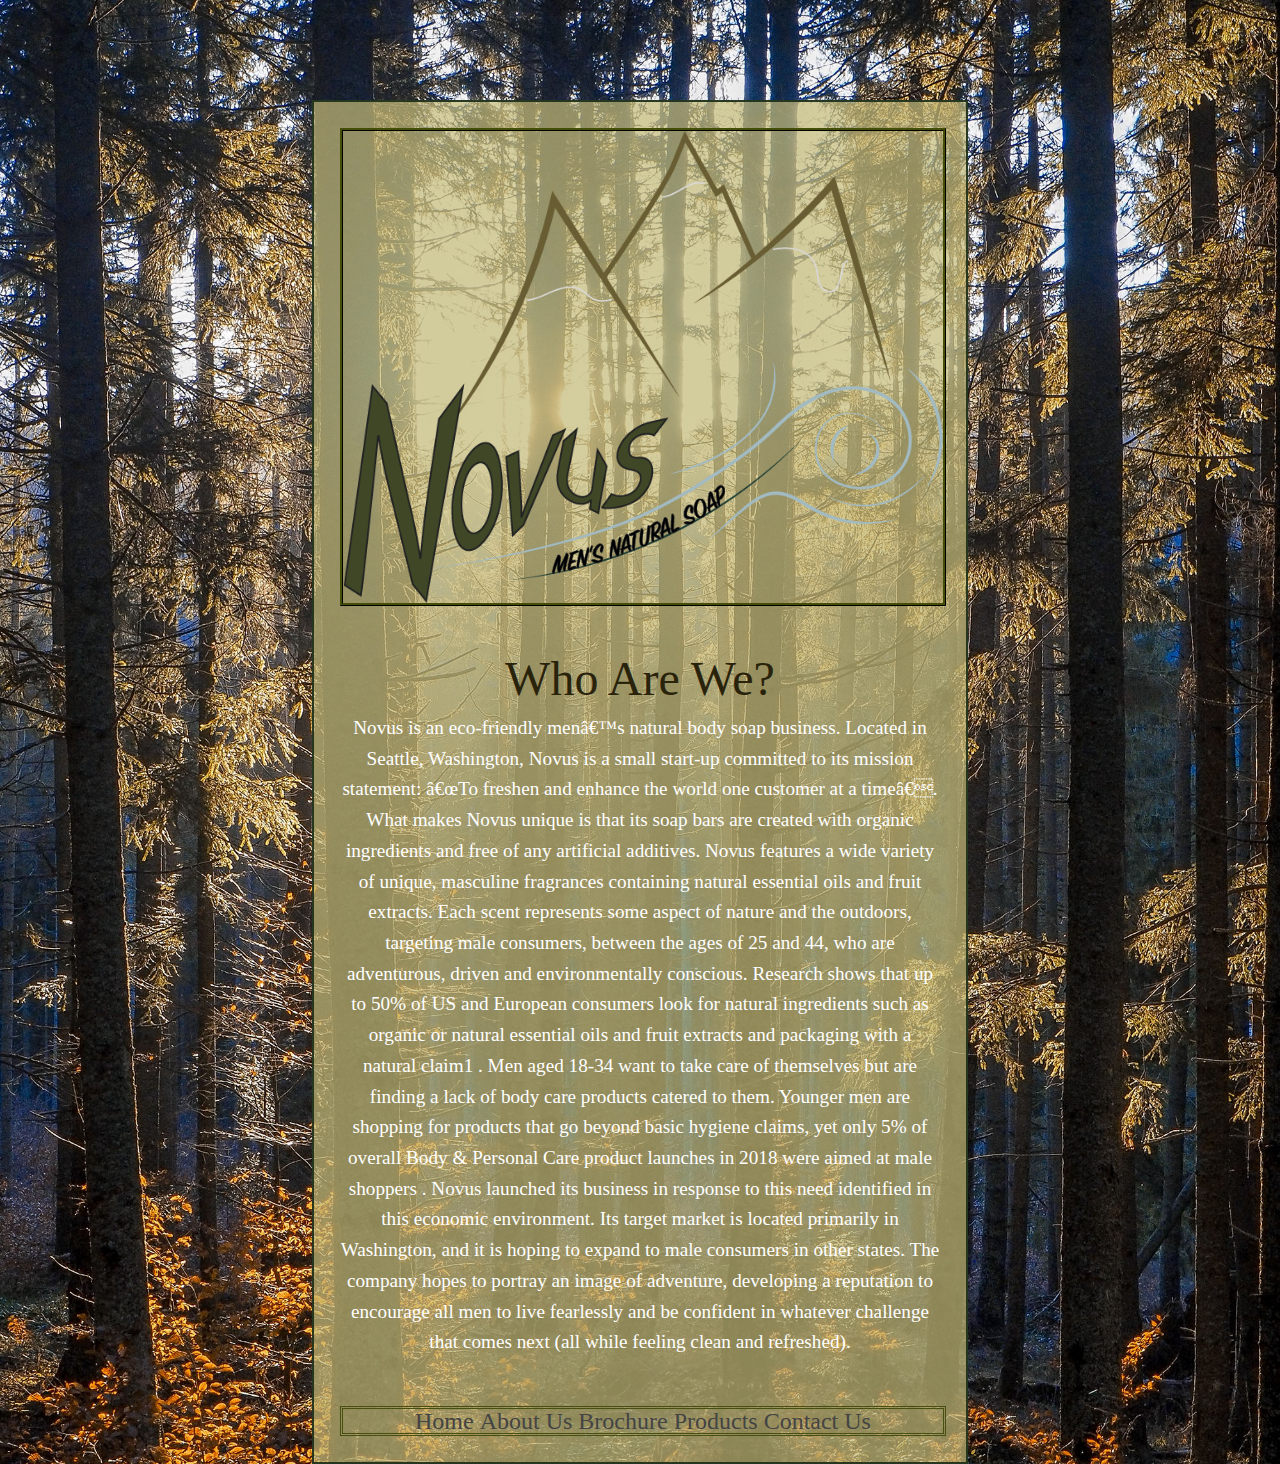
<file: aboutus.html>
<!DOCTYPE HTML>
<html>

<head>

<meta charset=”UTF-8”>

<!-- THE TITLE WILL APPEAR IN THE BROWSER WINDOW OR TAB -->
<title>Novus-About Us</title>
<link rel="stylesheet" type="text/css" href="styles-contact.css">

<link rel="preconnect" href="https://fonts.googleapis.com">
<link rel="preconnect" href="https://fonts.gstatic.com" crossorigin>
<link href="https://fonts.googleapis.com/css2?family=Fira+Sans:wght@800&display=swap" rel="stylesheet">

</head>

<body>
    <div class="center">
        <img id="logo" src="images/Novus2x.png" alt="Novus logo" width="600">
        <h1>Who Are We?</h1>
        <p>Novus is an eco-friendly men’s natural body soap business. Located in Seattle, Washington, Novus is a small start-up committed to its mission statement: “To freshen and enhance the world one customer at a time”. What makes Novus unique is that its soap bars are created with organic ingredients and free of any artificial additives. Novus features a wide variety of unique, masculine fragrances containing natural essential oils and fruit extracts. Each scent represents some aspect of nature and the outdoors, targeting male consumers, between the ages of 25 and 44, who are adventurous, driven and environmentally conscious. Research shows that up to 50% of US and European consumers look for natural ingredients such as organic or natural essential oils and fruit extracts and packaging with a natural claim1 . Men aged 18-34 want to take care of themselves but are finding a lack of body care products catered to them. Younger men are shopping for products that go beyond basic hygiene claims, yet only 5% of overall Body & Personal Care product launches in 2018 were aimed at male shoppers . Novus launched its business in response to this need identified in this economic environment. Its target market is located primarily in Washington, and it is hoping to expand to male consumers in other states. The company hopes to portray an image of adventure, developing a reputation to encourage all men to live fearlessly and be confident in whatever challenge that comes next (all while feeling clean and refreshed).</p>
        <nav>
            <ul>
                <li><a href="index.html">Home</a></li>
                <li><a href="aboutus.html">About Us</a></li>
                <li><a href="Kaabi_FoCo3pdffinal.pdf"> Brochure</a></li>
                <li><a href="https://drsquatch.com/pages/bundle-offers?campaignid=12353228521&adgroupid=120769591591&adid=498932099966&gclid=Cj0KCQjwhLKUBhDiARIsAMaTLnEvCfLhZS42g8gVUeDKdQWDBoD1EuTkcQ2_BpcQYuoaRcJJJjjHTi8aAvhaEALw_wcB" target="blank">Products</a></li>
                <li><a href="mailto:ekaabi@calpoly.edu"> Contact Us</a></li>
            </ul>
        </nav>
    </div>    <!--end of the center div-->
    




</body>

</html>
</file>
<file: styles-contact.css>
/*This is my 377 FoCo Web Page Project using Eric Meyer's reset at the top of my page -- your CSS starts on line 56 */



/* http://meyerweb.com/eric/tools/css/reset/ 
   v2.0 | 20110126
   License: none (public domain)
*/

html, body, div, span, applet, object, iframe,
h1, h2, h3, h4, h5, h6, p, blockquote, pre,
a, abbr, acronym, address, big, cite, code,
del, dfn, em, img, ins, kbd, q, s, samp,
small, strike, strong, sub, sup, tt, var,
b, u, i, center,
dl, dt, dd, ol, ul, li,
fieldset, form, label, legend,
table, caption, tbody, tfoot, thead, tr, th, td,
article, aside, canvas, details, embed, 
figure, figcaption, footer, header, hgroup, 
menu, nav, output, ruby, section, summary,
time, mark, audio, video {
	margin: 0;
	padding: 0;
	border: 0;
	font-size: 100%;
	font: inherit;
	vertical-align: baseline;
}
/* HTML5 display-role reset for older browsers */
article, aside, details, figcaption, figure, 
footer, header, hgroup, menu, nav, section {
	display: block;
}
body {
	line-height: 1;
}
ol, ul {
	list-style: none;
}
blockquote, q {
	quotes: none;
}
blockquote:before, blockquote:after,
q:before, q:after {
	content: '';
	content: none;
}
table {
	border-collapse: collapse;
	border-spacing: 0;
}



/* ---------- This is the beginning of my 377 FoCo Web Page Project ------------ */

html, body {
  height: 100%;
  width: 100%;
  padding: 0;
  margin: 0;
  background-image: url("images/forest-bg.jpg");
  background-size: cover;
  background-repeat: no-repeat;
  background-attachment: fixed;background-position: centered; 

	
	
}

.center {
    width: 600px;
	padding: 2%;
    margin: 100px auto;
 	background: rgba(199, 189, 122, 0.703); /*this uses opacity of 75% for the background color*/
	text-align: center;
	border: 2px solid rgba(31, 49, 28, 0.947);
}

   
#logo {
    margin-bottom: 16px;
	border: 3px ridge rgb(69, 78, 8);
	text-align: center;
}

h1 {
	font-family: 'Mate SC', cursive;
	font-size: 3em;
    margin: 30px auto 10px auto;
    color: rgb(42, 35, 12);
}

h2 {
	font-family: 'Merienda One', cursive;
	font-size: 1.5em;
    line-height: 1.4;
    color: #fff;
    padding: 0px 0px;
    margin: 0px auto 25px auto;
}

p {
	font-family: 'Merienda One', cursive;
	font-size: 1.2em;
    line-height: 1.6;
    color: #fff;
}
    
    nav {
		font-family:'Merienda One', initial;
		font-size: 1.5em;
		width: 600px;
		margin: 0 auto;
		border: double hsl(68, 65%, 19%);
		border-width: 3px ; 
		text-align: center;
		margin-top: 2em;

	}

nav li {
	display: inline;
}

nav a {
	display: inline-block;
	padding: 4 px;
	color: #444;
	text-decoration: none;
	font-weight:normal;
	
}

a:hover{
	color: whitesmoke;
	background: grey;
}
</file>
